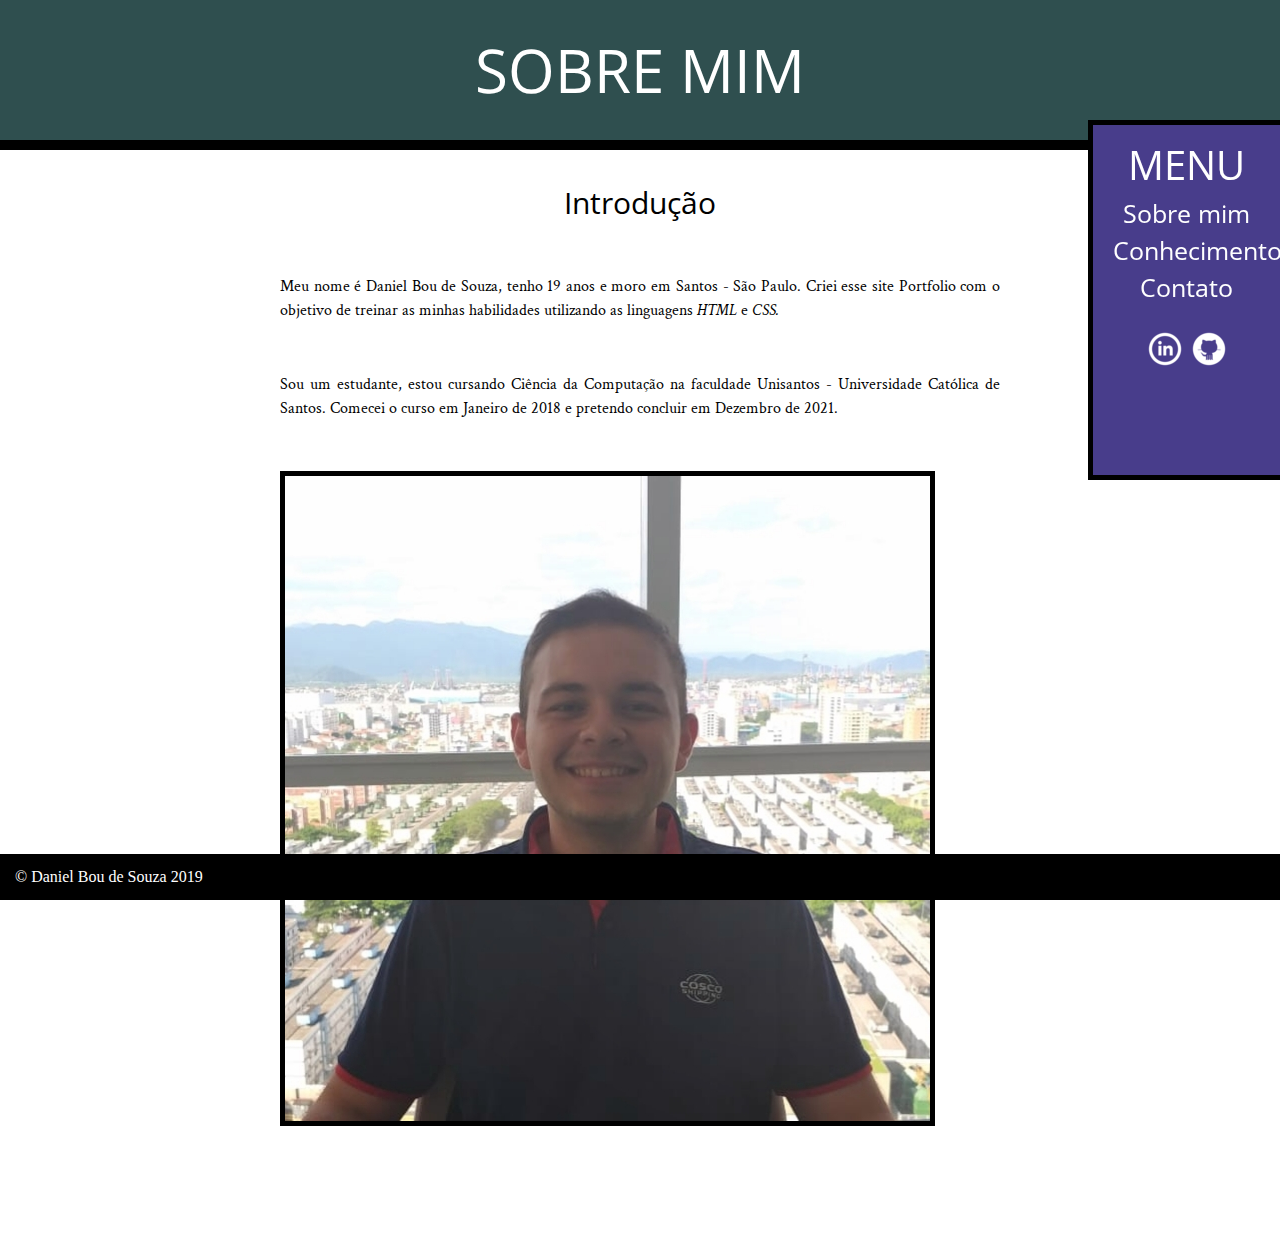
<file: index.html>
<!DOCTYPE html>

<html>

    <head>
        <title>Sobre mim - Daniel Bou de Souza</title>
        <link rel="stylesheet" href="css/reset.css">
        <meta charset="utf-8">
        <link rel="icon" href="img/favicon.png">
        <link rel="stylesheet" href="css/site.css">
        <link rel="stylesheet" href="css/index.css">
        <link rel="stylesheet" href="http://fonts.googleapis.com/css?family=Crimson+Text:400,400italic,600">
        <link rel="stylesheet" href="http://fonts.googleapis.com/css?family=Open+Sans+Condensed:700">
    </head>
    
    <body>
        <main>
            <h1 class="titulo-principal"> Sobre mim </h1>
            
            <div class="container">
                <h2>Introdução</h2>
                <p>Meu nome é Daniel Bou de Souza, tenho 19 anos e moro em Santos - São Paulo. Criei esse site Portfolio com o objetivo de treinar as minhas habilidades utilizando as linguagens <em>HTML</em> e <em>CSS.</em></p>
                <p>Sou um estudante, estou cursando Ciência da Computação na faculdade Unisantos - Universidade Católica de Santos. Comecei o curso em Janeiro de 2018 e pretendo concluir em Dezembro de 2021.</p>
                
                <img class="foto-de-daniel" src="img/daniel.jpeg" alt="Foto de Daniel Bou de Souza">
                
            </div>
            
        </main>
    
        <aside class="menu">
            <nav>
                <h1 class="titulo-menu">Menu</h1>
                <ul>
                    <li>
                        <a href="index.html">Sobre mim</a>
                    </li>
                    <li>
                        <a href="conhecimento.html">Conhecimento</a>
                    </li>
                    <li>
                        <a href="contato.html">Contato</a>
                    </li>
                </ul>
            </nav>
            <ul class="icones-sociais">
            <li><a class="linkedin" href="https://www.linkedin.com/in/daniel-bou-256530121/" target="_blank">Linkedin</a></li>
            <li><a class="github" href="https://github.com/DanielBou99" target="_blank">Github</a></li>
            </ul>
        </aside>

        <footer class="rodape-pagina">
            &copy; Daniel Bou de Souza 2019
        </footer>
            
    </body>
</html>
</file>
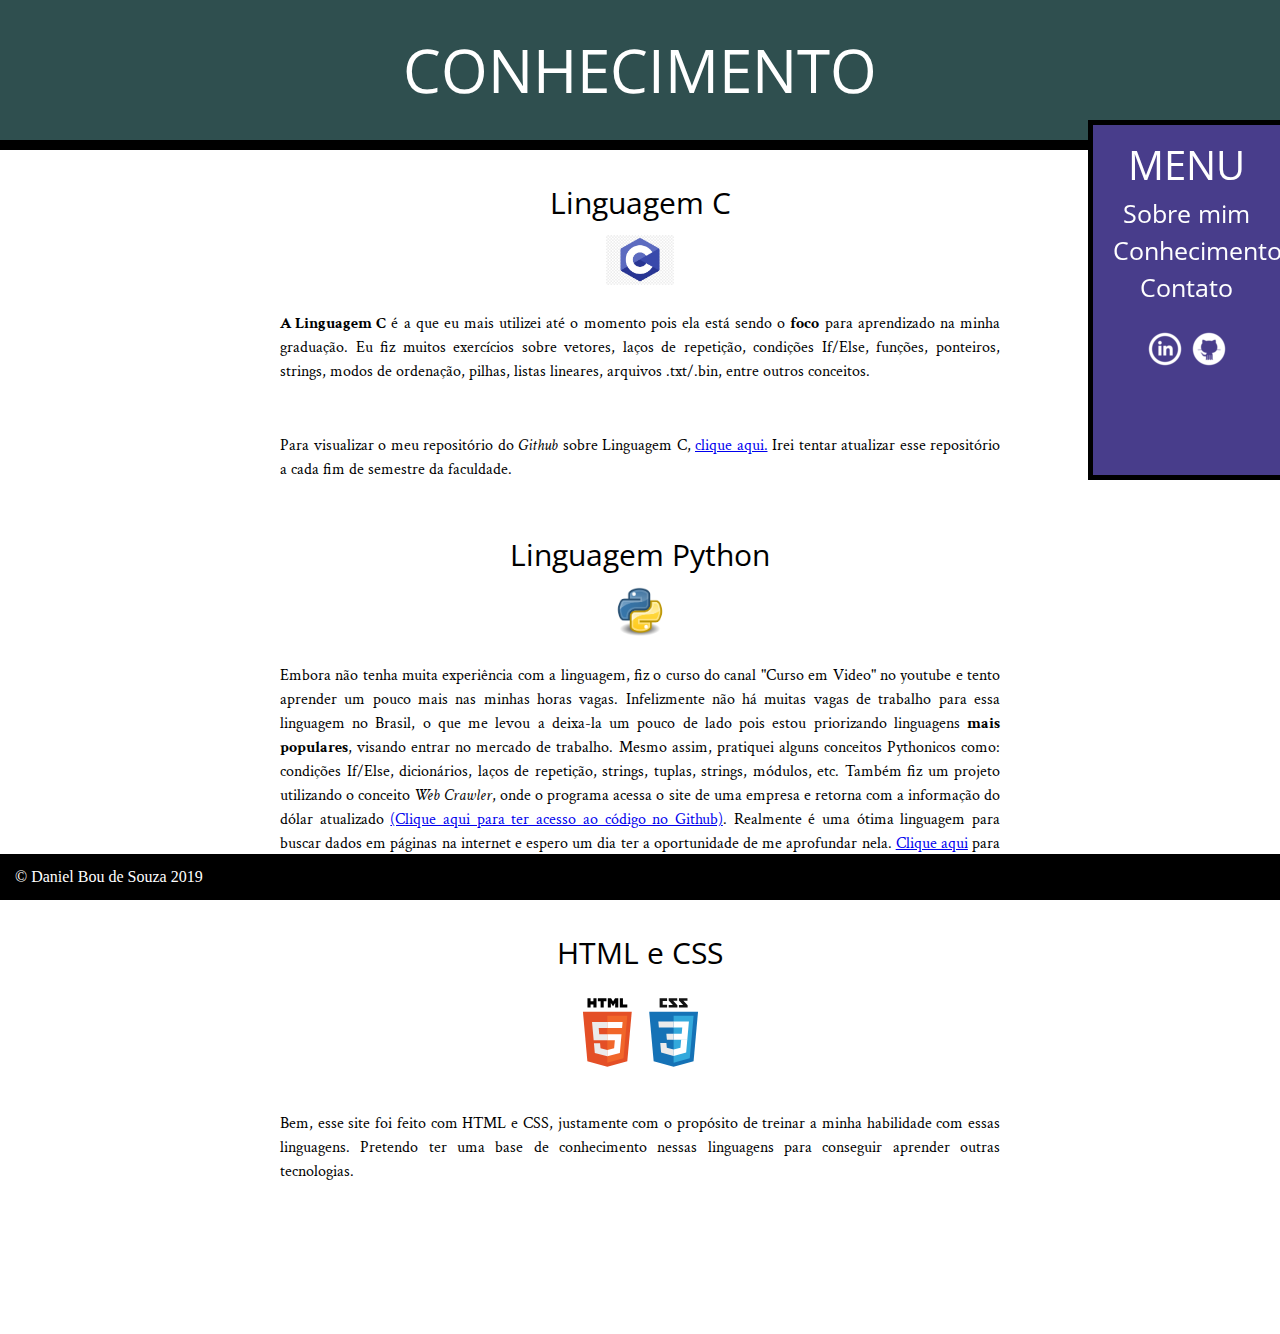
<file: conhecimento.html>
<!DOCTYPE html>

<html>

    <head>
        <title>Conhecimento - Daniel Bou de Souza</title>
        <link rel="stylesheet" href="css/reset.css">
        <meta charset="utf-8">
        <link rel="icon" href="img/favicon.png">
        <link rel="stylesheet" href="css/site.css">
        <link rel="stylesheet" href="css/conhecimento.css">
        <link rel="stylesheet" href="http://fonts.googleapis.com/css?family=Crimson+Text:400,400italic,600">
        <link rel="stylesheet" href="http://fonts.googleapis.com/css?family=Open+Sans+Condensed:700">
    </head>
    
    <body>
        <main>
            <h1 class="titulo-principal"> Conhecimento </h1>
            
            <div class="container">
                <h2>Linguagem C</h2>
                
                <div class="linguagem-c"><img src="img/linguagemC.jpg" alt="Imagem do logotipo Linguagem C"></div>
                
                
                <p><strong>A Linguagem C</strong> é a que eu mais utilizei até o momento pois ela está sendo o <strong>foco</strong> para aprendizado na minha graduação. Eu fiz muitos exercícios sobre vetores, laços de repetição, condições If/Else, funções, ponteiros, strings, modos de ordenação, pilhas, listas lineares, arquivos .txt/.bin, entre outros conceitos.</p>
                <p>Para visualizar o meu repositório do <em>Github</em> sobre Linguagem C, <a href="https://github.com/DanielBou99/C-Language" target="_blank">clique aqui.</a> Irei tentar atualizar esse repositório a cada fim de semestre da faculdade.</p>
                
                <h2>Linguagem Python</h2>
                
                <div class="linguagem-python"><img src="img/python.png" alt="Imagem do logotipo Linguagem Python"></div>
                
                
                <p>Embora não tenha muita experiência com a linguagem, fiz o curso do canal "Curso em Video" no youtube e tento aprender um pouco mais nas minhas horas vagas. Infelizmente não há muitas vagas de trabalho para essa linguagem no Brasil, o que me levou a deixa-la um pouco de lado pois estou priorizando linguagens <strong>mais populares</strong>, visando entrar no mercado de trabalho. Mesmo assim, pratiquei alguns conceitos Pythonicos como: condições If/Else, dicionários, laços de repetição, strings, tuplas, strings, módulos, etc. Também fiz um projeto utilizando o conceito <em>Web Crawler</em>, onde o programa acessa o site de uma empresa e retorna com a informação do dólar atualizado <a href="https://github.com/DanielBou99/Python-Language/blob/master/Web%20Crawler/Dolar%20Cosco%20Shipping.py" target="_blank">(Clique aqui para ter acesso ao código no Github)</a>. Realmente é uma ótima linguagem para buscar dados em páginas na internet e espero um dia ter a oportunidade de me aprofundar nela. <a href="https://github.com/DanielBou99/Python-Language" target="_blank">Clique aqui</a> para acessar o meu repósitório sobre Python no Github.</p>
                
                <h2>HTML e CSS</h2>
                
                <div class="html-css"><img src="img/htmlcss.svg" alt="Imagem do logotipo HTML e CSS"></div>
                
                <p>Bem, esse site foi feito com HTML e CSS, justamente com o propósito de treinar a minha habilidade com essas linguagens. Pretendo ter uma base de conhecimento nessas linguagens para conseguir aprender outras tecnologias.</p>
                
                
            </div>
            
        </main>
    
        <aside class="menu">
            <nav>
                <h1 class="titulo-menu">Menu</h1>
                <ul>
                    <li>
                        <a href="index.html">Sobre mim</a>
                    </li>
                    <li>
                        <a href="conhecimento.html">Conhecimento</a>
                    </li>
                    <li>
                        <a href="contato.html">Contato</a>
                    </li>
                </ul>
            </nav>
            <ul class="icones-sociais">
            <li><a class="linkedin" href="https://www.linkedin.com/in/daniel-bou-256530121/" target="_blank">Linkedin</a></li>
            <li><a class="github" href="https://github.com/DanielBou99" target="_blank">Github</a></li>
            </ul>
        </aside>

        <footer class="rodape-pagina">
            &copy; Daniel Bou de Souza 2019
        </footer>
            
    </body>
</html>
</file>
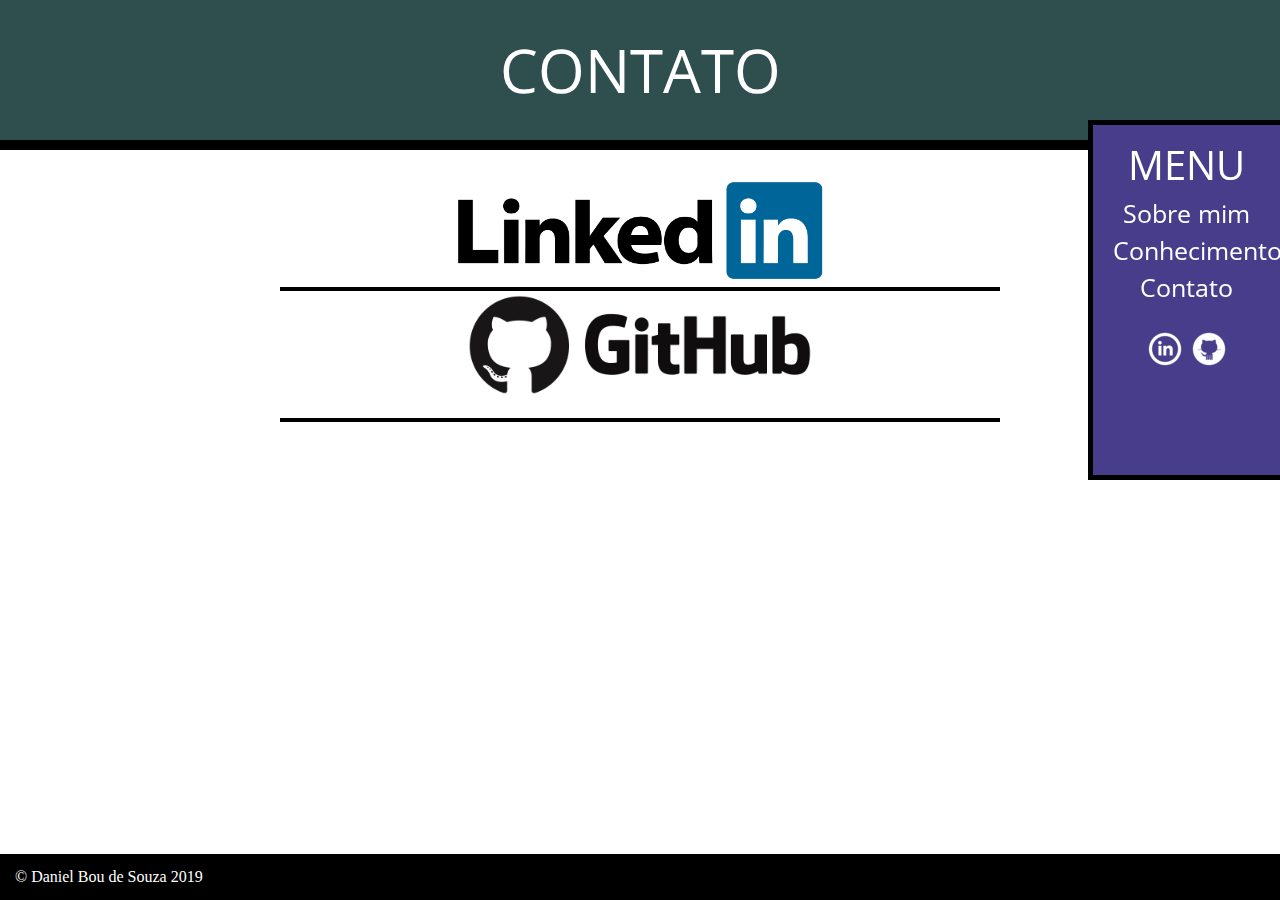
<file: contato.html>
<!DOCTYPE html>

<html>

    <head>
        <title>Contato - Daniel Bou de Souza</title>
        <link rel="stylesheet" href="css/reset.css">
        <link rel="stylesheet" href="css/contato.css">
        <meta charset="utf-8">
        <link rel="icon" href="img/favicon.png">
        <link rel="stylesheet" href="css/site.css">
        <link rel="stylesheet" href="http://fonts.googleapis.com/css?family=Crimson+Text:400,400italic,600">
        <link rel="stylesheet" href="http://fonts.googleapis.com/css?family=Open+Sans+Condensed:700">
    </head>
    
    <body>
        <main>
            <h1 class="titulo-principal"> Contato </h1>
            
            <div class="container">
                
                <ul class='contatos'>
                    <li class="linkedin-logo">
                        <a href="https://www.linkedin.com/in/daniel-bou-256530121/" target="_blank">
                            <img src="img/linkedin2.png" alt="Logotipo do Linkedin">
                        </a>
                    </li>
                    <li class="github-logo">
                        <a href="https://github.com/DanielBou99" target="_blank">
                            <img src="img/github2.png" alt="Logotipo do Github">
                        </a>
                    </li>
                </ul>
                
                
            </div>
            
        </main>
    
        <aside class="menu">
            <nav>
                <h1 class="titulo-menu">Menu</h1>
                <ul>
                    <li>
                        <a href="index.html">Sobre mim</a>
                    </li>
                    <li>
                        <a href="conhecimento.html">Conhecimento</a>
                    </li>
                    <li>
                        <a href="contato.html">Contato</a>
                    </li>
                </ul>
            </nav>
            <ul class="icones-sociais">
            <li><a class="linkedin" href="https://www.linkedin.com/in/daniel-bou-256530121/" target="_blank">Linkedin</a></li>
            <li><a class="github" href="https://github.com/DanielBou99" target="_blank">Github</a></li>
            </ul>
        </aside>

        <footer class="rodape-pagina">
            &copy; Daniel Bou de Souza 2019
        </footer>
            
    </body>
</html>
</file>
<file: css/site.css>
.titulo-principal {
    font-style: bold;
    font-size: 60px;
    text-align: center;
    background-color: darkslategray;
    color: white;
    padding: 25px;
    border-bottom: 10px solid black;
    text-transform: uppercase;
    font-family: "Open Sans Condensed", sans-serif;
}

.menu {
    background-color: #483D8B;
    color: white;
    padding: 20px;
    text-align: center;
    padding-bottom: 100px;
    position: fixed;
    width: 15%;
    height: 40%;
    bottom: 0px;
    right: 0px;
    top: 120px;
    box-sizing: border-box;
    border-bottom: 5px solid black;
    border-left: 5px solid black;
    border-top: 5px solid black;
}

.menu li {
    line-height: 35px;
}

.titulo-menu {
    font-size: 40px;
    text-transform: uppercase;
    margin-bottom: 13px;
    font-family: "Open Sans Condensed", sans-serif;
}

.menu a {
    font-family: "Open Sans Condensed", sans-serif; 
    color: inherit;
    font-size: 25px;
    text-decoration: none;
    line-height: 1.2;
}

.rodape-pagina {
    background-color: black;
    color: white;
    padding: 15px;
    clear: both;
    position:   fixed;
    width: 100%;
    bottom: 0px;
}

.container {
    width: 720px;
    margin: auto;
    padding: 30px 0;
    padding-bottom: 100px;
    line-height: 1.5;
}

p { 
    font-family: "Crimson Text", serif;
    text-align: justify;
    line-height: 1.5;
    margin-bottom: 50px;
}

.icones-sociais a {
    width: 40px;
    height: 40px;
    display: inline-block;
    text-indent: -9999px;
    margin-top: 20px;
}

.icones-sociais li{
    display: inline-block;
}

.github {
    background-image: url(../img/github.png);
}

.linkedin {
    background-image: url(../img/linkedin.png);
}

main h1,h2 {
    font-size: 30px;
    font-family:  "Open Sans Condensed", "Arial", sans-serif;
    line-height: 1.5;
    clear: both;
}

main h2 {
    text-align: center;
    margin-bottom: 50px;
}

em {
    font-style: italic;
}

strong {
    font-weight: bold;
}
</file>
<file: css/index.css>
.foto-de-daniel {
    border: 5px solid black;
}
</file>
<file: css/conhecimento.css>
.container h2 {
    margin-bottom: 10px;
}

.linguagem-c {
    text-align: center;
}

.linguagem-c img {
    height: 50px;
    margin-bottom: 20px;
}

.linguagem-python {
    text-align: center;
}

.linguagem-python img {
    height: 50px;
    margin-bottom: 20px;
}

.html-css {
    text-align: center;
}

.html-css img {
    height: 100px;
    margin-bottom: 20px;
}
</file>
<file: css/contato.css>
.linkedin-logo img{
    height: 100px;
}

.contatos {
    text-align: center;
}

.github-logo img {
    height: 120px;
}

.linkedin-logo {
    border-bottom: 4px solid black;
}

.github-logo {
    border-bottom: 4px solid black;
}
</file>
